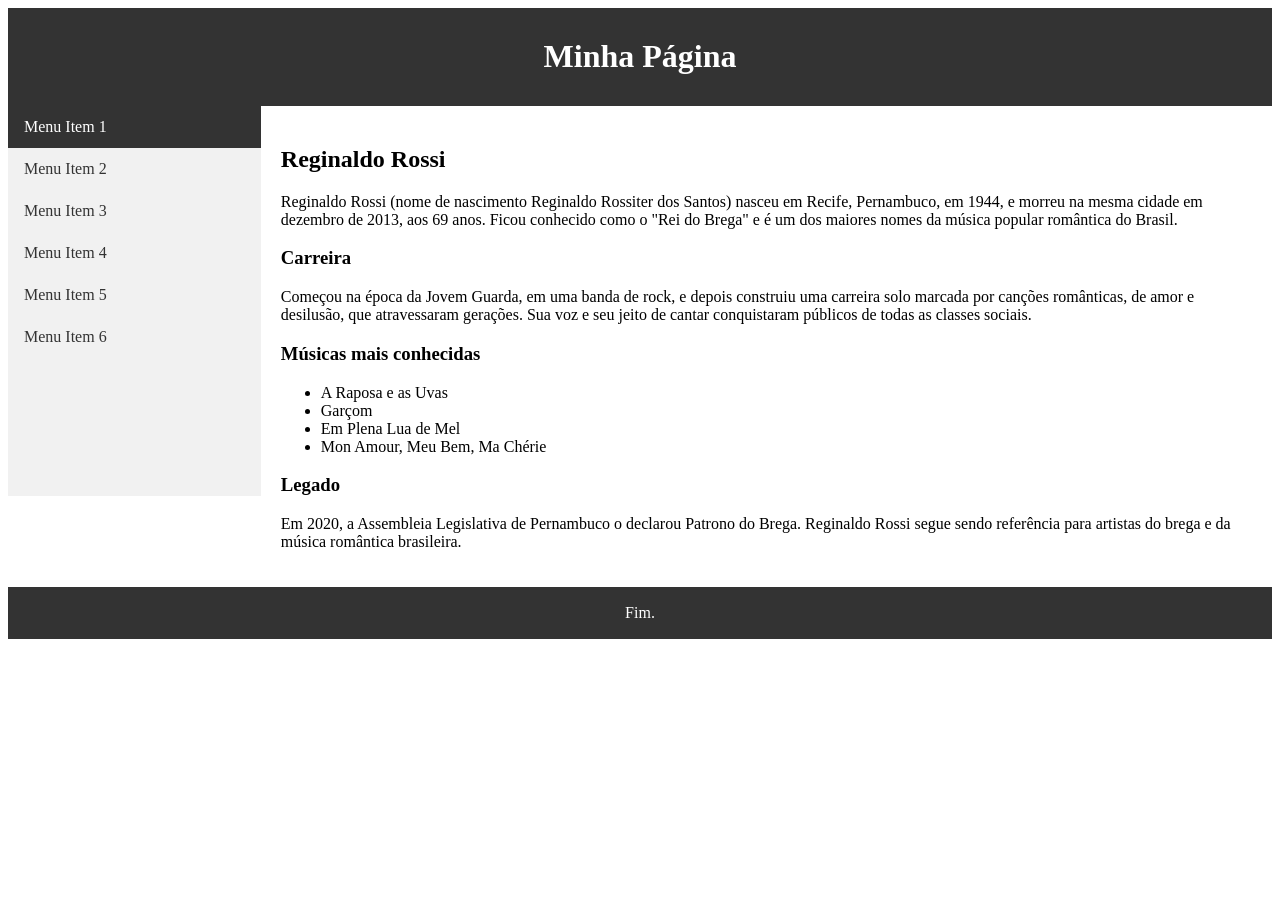
<file: index.html>
<!DOCTYPE html>
<html lang="pt-BR">
<head>
    <meta charset="UTF-8">
    <meta name="viewport" content="width=device-width, initial-scale=1.0">
    <title>Minha Página - Reginaldo Rossi</title>
    <link rel="stylesheet" href="index.css">
</head>
<body>
    <div id="header">
        <h1>Minha Página</h1>
    </div>

    <div id="menu">
        <ul>
            <li><a href="index.html" class="ativo">Menu Item 1</a></li>
            <li><a href="renato-cariani.html">Menu Item 2</a></li>
            <li><a href="t-cross.html">Menu Item 3</a></li>
            <li><a href="calvin-klein.html">Menu Item 4</a></li>
            <li><a href="unipe.html">Menu Item 5</a></li>
            <li><a href="acer.html">Menu Item 6</a></li>
        </ul>
    </div>

    <div id="main">
        <h2>Reginaldo Rossi</h2>
<p>Reginaldo Rossi (nome de nascimento Reginaldo Rossiter dos Santos) nasceu em Recife, Pernambuco, em 1944, e morreu na mesma cidade em dezembro de 2013, aos 69 anos. Ficou conhecido como o "Rei do Brega" e é um dos maiores nomes da música popular romântica do Brasil.</p>
<h3>Carreira</h3>
<p>Começou na época da Jovem Guarda, em uma banda de rock, e depois construiu uma carreira solo marcada por canções românticas, de amor e desilusão, que atravessaram gerações. Sua voz e seu jeito de cantar conquistaram públicos de todas as classes sociais.</p>
<h3>Músicas mais conhecidas</h3>
<ul>
    <li>A Raposa e as Uvas</li>
    <li>Garçom</li>
    <li>Em Plena Lua de Mel</li>
    <li>Mon Amour, Meu Bem, Ma Chérie</li>
</ul>
<h3>Legado</h3>
<p>Em 2020, a Assembleia Legislativa de Pernambuco o declarou Patrono do Brega. Reginaldo Rossi segue sendo referência para artistas do brega e da música romântica brasileira.</p>
    </div>

    <div id="footer">
        <p>Fim.</p>
    </div>
</body>
</html>
</file>
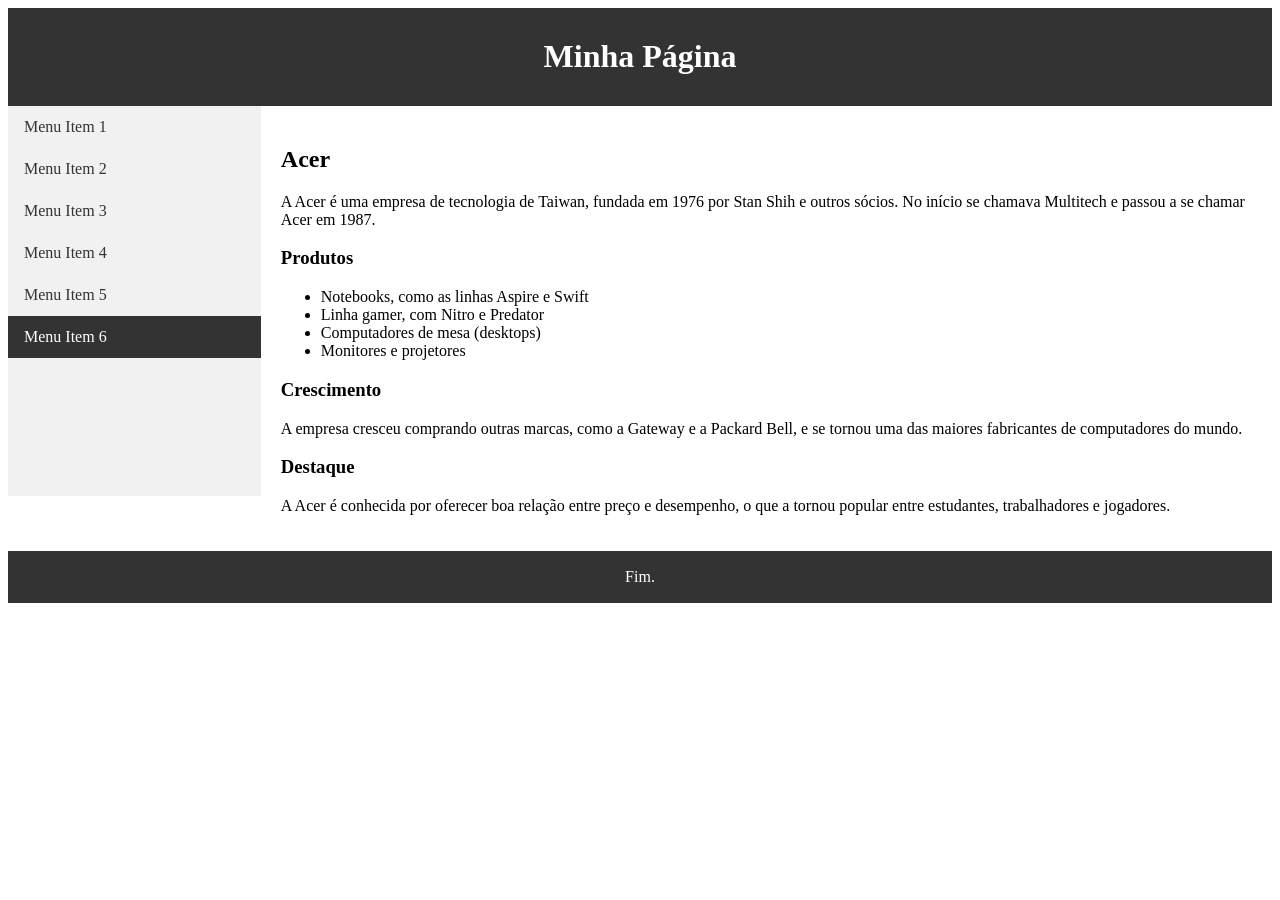
<file: acer.html>
<!DOCTYPE html>
<html lang="pt-BR">
<head>
    <meta charset="UTF-8">
    <meta name="viewport" content="width=device-width, initial-scale=1.0">
    <title>Minha Página - Acer</title>
    <link rel="stylesheet" href="acer.css">
</head>
<body>
    <div id="header">
        <h1>Minha Página</h1>
    </div>

    <div id="menu">
        <ul>
            <li><a href="index.html">Menu Item 1</a></li>
            <li><a href="renato-cariani.html">Menu Item 2</a></li>
            <li><a href="t-cross.html">Menu Item 3</a></li>
            <li><a href="calvin-klein.html">Menu Item 4</a></li>
            <li><a href="unipe.html">Menu Item 5</a></li>
            <li><a href="acer.html" class="ativo">Menu Item 6</a></li>
        </ul>
    </div>

    <div id="main">
        <h2>Acer</h2>
<p>A Acer é uma empresa de tecnologia de Taiwan, fundada em 1976 por Stan Shih e outros sócios. No início se chamava Multitech e passou a se chamar Acer em 1987.</p>
<h3>Produtos</h3>
<ul>
    <li>Notebooks, como as linhas Aspire e Swift</li>
    <li>Linha gamer, com Nitro e Predator</li>
    <li>Computadores de mesa (desktops)</li>
    <li>Monitores e projetores</li>
</ul>
<h3>Crescimento</h3>
<p>A empresa cresceu comprando outras marcas, como a Gateway e a Packard Bell, e se tornou uma das maiores fabricantes de computadores do mundo.</p>
<h3>Destaque</h3>
<p>A Acer é conhecida por oferecer boa relação entre preço e desempenho, o que a tornou popular entre estudantes, trabalhadores e jogadores.</p>
    </div>

    <div id="footer">
        <p>Fim.</p>
    </div>
</body>
</html>
</file>
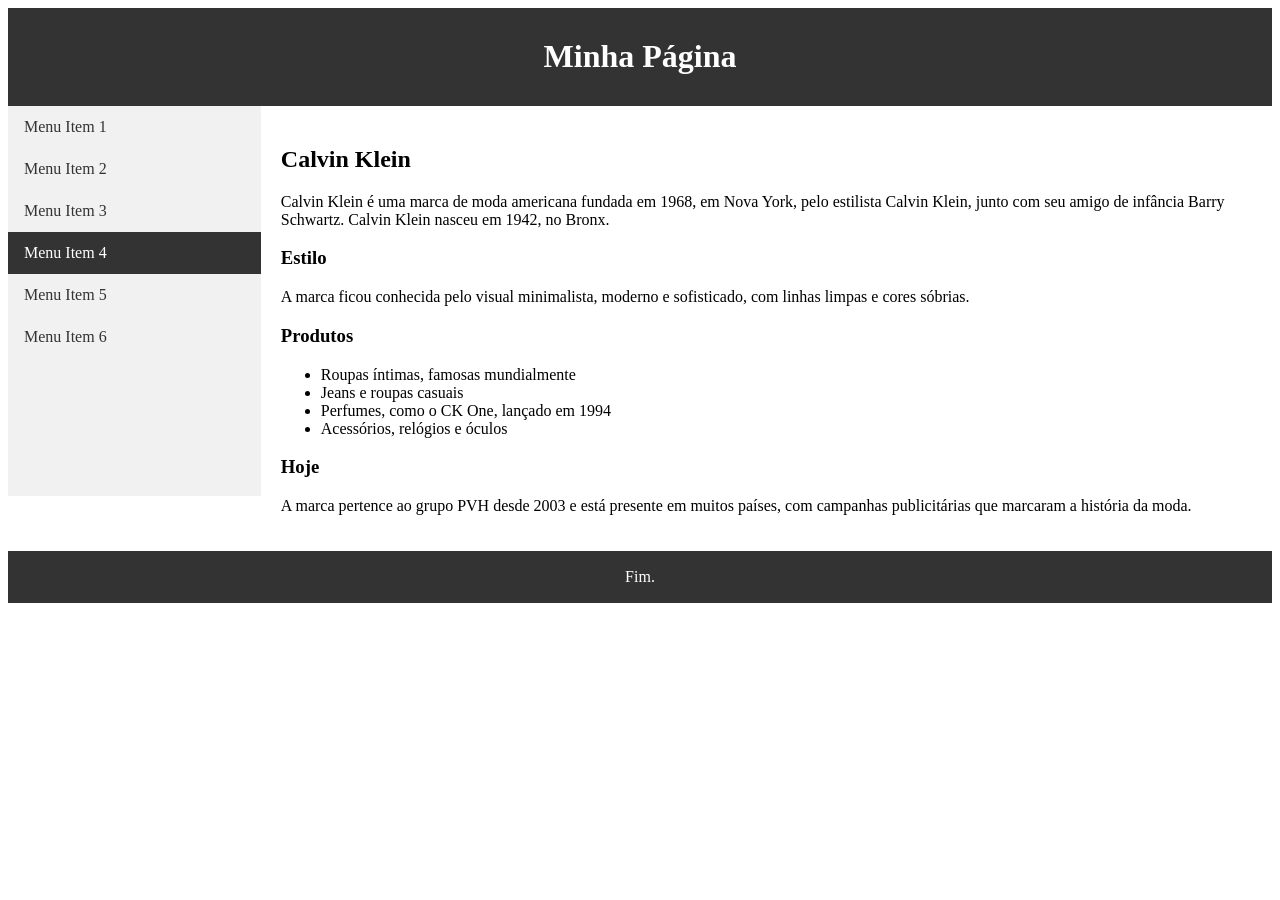
<file: calvin-klein.html>
<!DOCTYPE html>
<html lang="pt-BR">
<head>
    <meta charset="UTF-8">
    <meta name="viewport" content="width=device-width, initial-scale=1.0">
    <title>Minha Página - Calvin Klein</title>
    <link rel="stylesheet" href="calvin-klein.css">
</head>
<body>
    <div id="header">
        <h1>Minha Página</h1>
    </div>

    <div id="menu">
        <ul>
            <li><a href="index.html">Menu Item 1</a></li>
            <li><a href="renato-cariani.html">Menu Item 2</a></li>
            <li><a href="t-cross.html">Menu Item 3</a></li>
            <li><a href="calvin-klein.html" class="ativo">Menu Item 4</a></li>
            <li><a href="unipe.html">Menu Item 5</a></li>
            <li><a href="acer.html">Menu Item 6</a></li>
        </ul>
    </div>

    <div id="main">
        <h2>Calvin Klein</h2>
<p>Calvin Klein é uma marca de moda americana fundada em 1968, em Nova York, pelo estilista Calvin Klein, junto com seu amigo de infância Barry Schwartz. Calvin Klein nasceu em 1942, no Bronx.</p>
<h3>Estilo</h3>
<p>A marca ficou conhecida pelo visual minimalista, moderno e sofisticado, com linhas limpas e cores sóbrias.</p>
<h3>Produtos</h3>
<ul>
    <li>Roupas íntimas, famosas mundialmente</li>
    <li>Jeans e roupas casuais</li>
    <li>Perfumes, como o CK One, lançado em 1994</li>
    <li>Acessórios, relógios e óculos</li>
</ul>
<h3>Hoje</h3>
<p>A marca pertence ao grupo PVH desde 2003 e está presente em muitos países, com campanhas publicitárias que marcaram a história da moda.</p>
    </div>

    <div id="footer">
        <p>Fim.</p>
    </div>
</body>
</html>
</file>
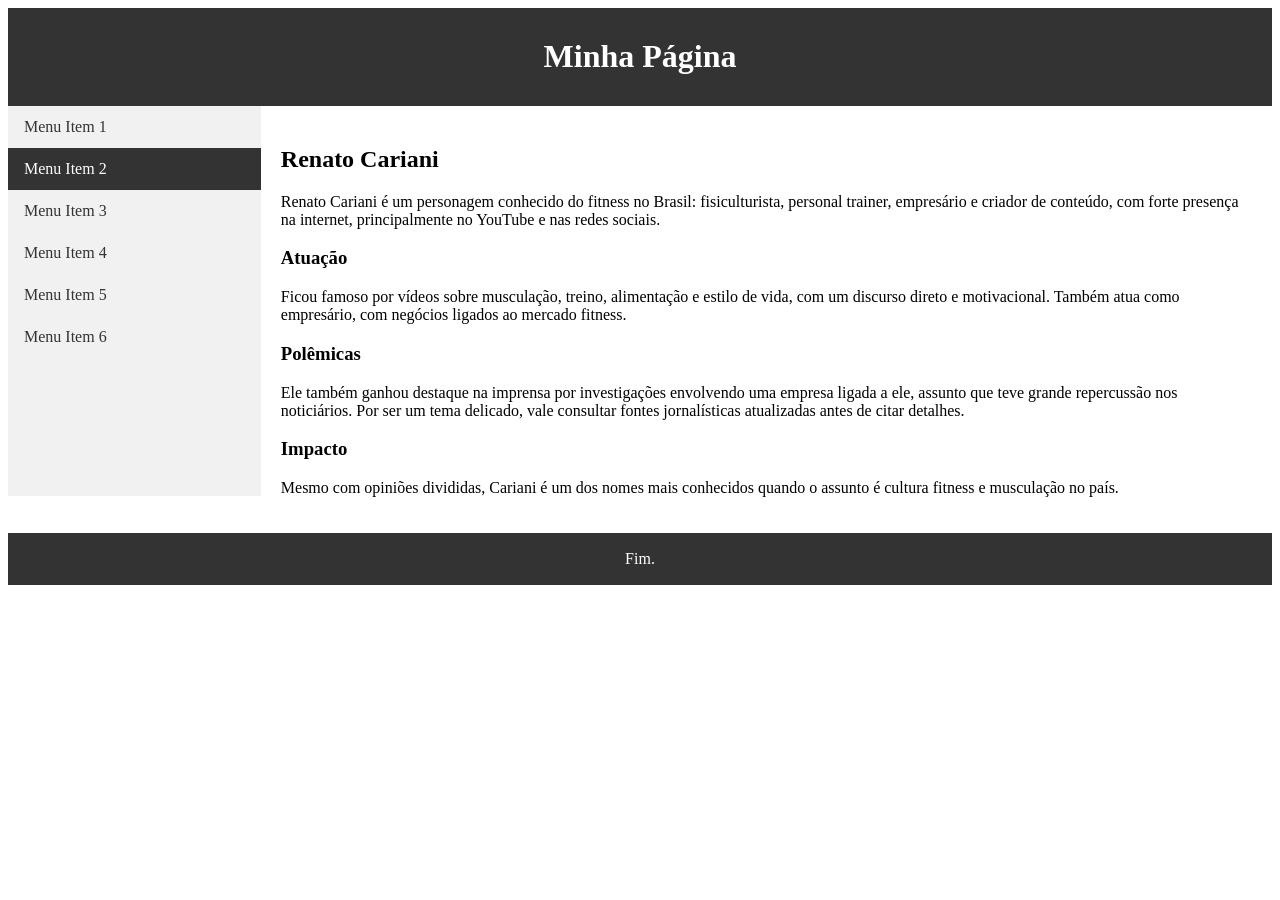
<file: renato-cariani.html>
<!DOCTYPE html>
<html lang="pt-BR">
<head>
    <meta charset="UTF-8">
    <meta name="viewport" content="width=device-width, initial-scale=1.0">
    <title>Minha Página - Renato Cariani</title>
    <link rel="stylesheet" href="renato-cariani.css">
</head>
<body>
    <div id="header">
        <h1>Minha Página</h1>
    </div>

    <div id="menu">
        <ul>
            <li><a href="index.html">Menu Item 1</a></li>
            <li><a href="renato-cariani.html" class="ativo">Menu Item 2</a></li>
            <li><a href="t-cross.html">Menu Item 3</a></li>
            <li><a href="calvin-klein.html">Menu Item 4</a></li>
            <li><a href="unipe.html">Menu Item 5</a></li>
            <li><a href="acer.html">Menu Item 6</a></li>
        </ul>
    </div>

    <div id="main">
        <h2>Renato Cariani</h2>
<p>Renato Cariani é um personagem conhecido do fitness no Brasil: fisiculturista, personal trainer, empresário e criador de conteúdo, com forte presença na internet, principalmente no YouTube e nas redes sociais.</p>
<h3>Atuação</h3>
<p>Ficou famoso por vídeos sobre musculação, treino, alimentação e estilo de vida, com um discurso direto e motivacional. Também atua como empresário, com negócios ligados ao mercado fitness.</p>
<h3>Polêmicas</h3>
<p>Ele também ganhou destaque na imprensa por investigações envolvendo uma empresa ligada a ele, assunto que teve grande repercussão nos noticiários. Por ser um tema delicado, vale consultar fontes jornalísticas atualizadas antes de citar detalhes.</p>
<h3>Impacto</h3>
<p>Mesmo com opiniões divididas, Cariani é um dos nomes mais conhecidos quando o assunto é cultura fitness e musculação no país.</p>
    </div>

    <div id="footer">
        <p>Fim.</p>
    </div>
</body>
</html>
</file>
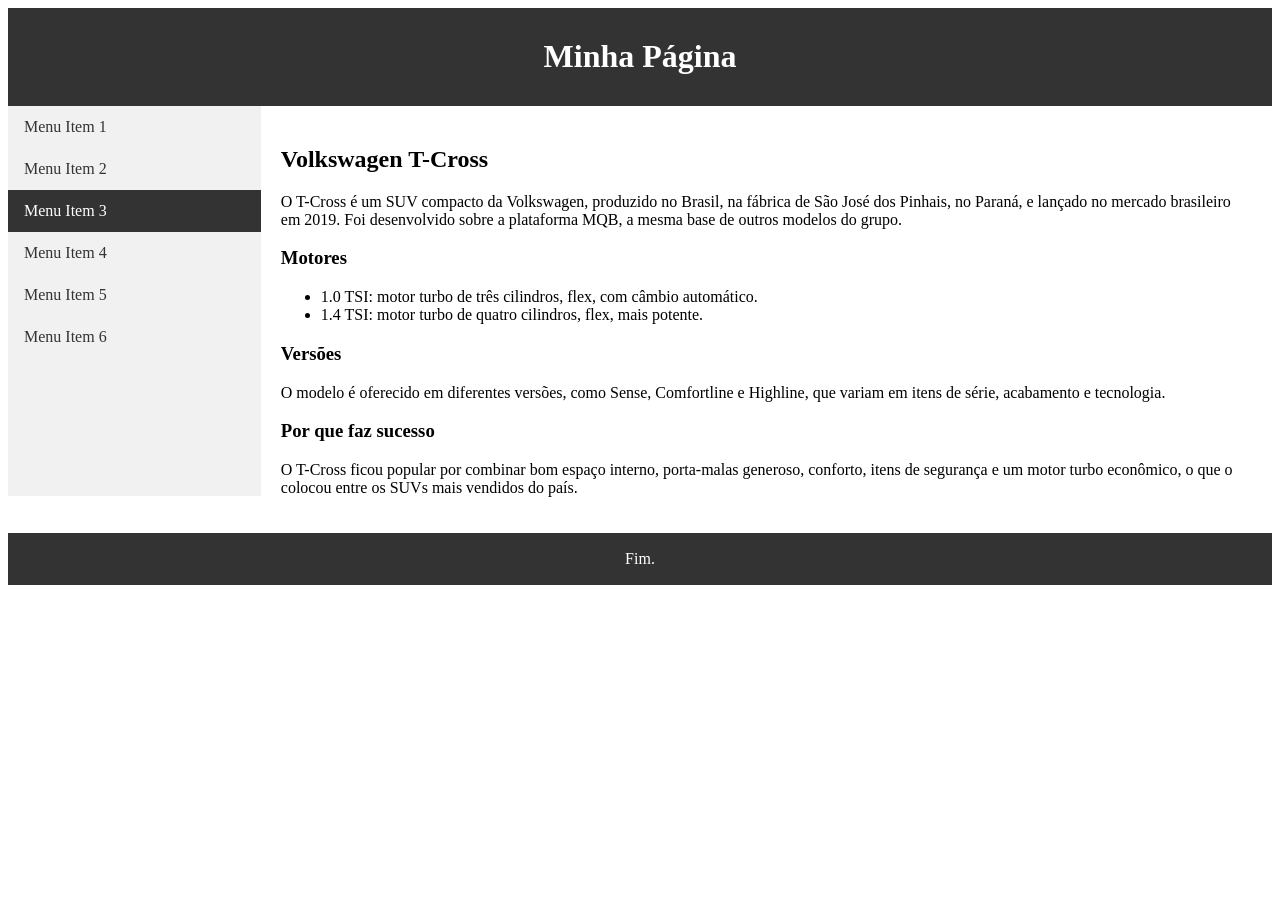
<file: t-cross.html>
<!DOCTYPE html>
<html lang="pt-BR">
<head>
    <meta charset="UTF-8">
    <meta name="viewport" content="width=device-width, initial-scale=1.0">
    <title>Minha Página - Volkswagen T-Cross</title>
    <link rel="stylesheet" href="t-cross.css">
</head>
<body>
    <div id="header">
        <h1>Minha Página</h1>
    </div>

    <div id="menu">
        <ul>
            <li><a href="index.html">Menu Item 1</a></li>
            <li><a href="renato-cariani.html">Menu Item 2</a></li>
            <li><a href="t-cross.html" class="ativo">Menu Item 3</a></li>
            <li><a href="calvin-klein.html">Menu Item 4</a></li>
            <li><a href="unipe.html">Menu Item 5</a></li>
            <li><a href="acer.html">Menu Item 6</a></li>
        </ul>
    </div>

    <div id="main">
        <h2>Volkswagen T-Cross</h2>
<p>O T-Cross é um SUV compacto da Volkswagen, produzido no Brasil, na fábrica de São José dos Pinhais, no Paraná, e lançado no mercado brasileiro em 2019. Foi desenvolvido sobre a plataforma MQB, a mesma base de outros modelos do grupo.</p>
<h3>Motores</h3>
<ul>
    <li>1.0 TSI: motor turbo de três cilindros, flex, com câmbio automático.</li>
    <li>1.4 TSI: motor turbo de quatro cilindros, flex, mais potente.</li>
</ul>
<h3>Versões</h3>
<p>O modelo é oferecido em diferentes versões, como Sense, Comfortline e Highline, que variam em itens de série, acabamento e tecnologia.</p>
<h3>Por que faz sucesso</h3>
<p>O T-Cross ficou popular por combinar bom espaço interno, porta-malas generoso, conforto, itens de segurança e um motor turbo econômico, o que o colocou entre os SUVs mais vendidos do país.</p>
    </div>

    <div id="footer">
        <p>Fim.</p>
    </div>
</body>
</html>
</file>
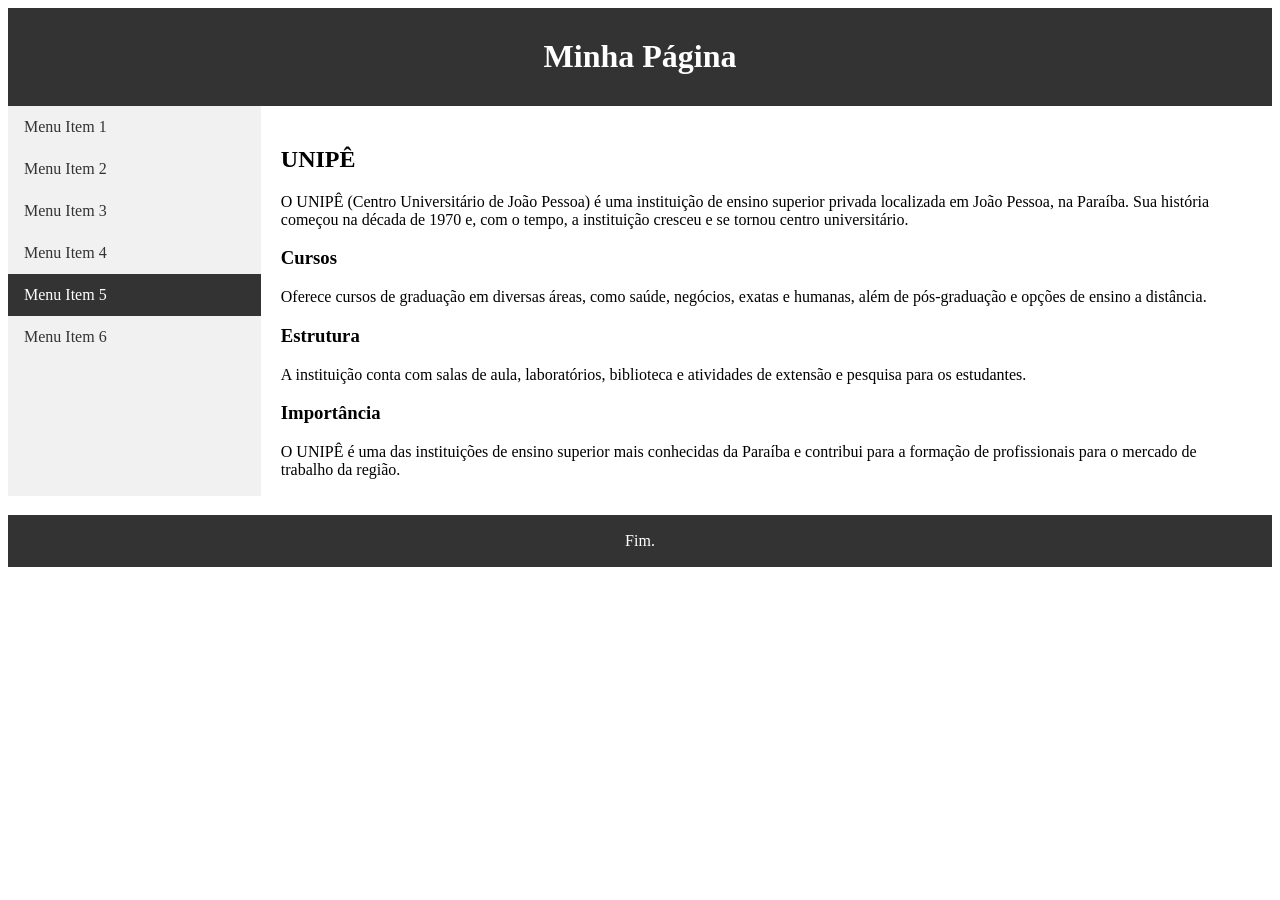
<file: unipe.html>
<!DOCTYPE html>
<html lang="pt-BR">
<head>
    <meta charset="UTF-8">
    <meta name="viewport" content="width=device-width, initial-scale=1.0">
    <title>Minha Página - UNIPÊ</title>
    <link rel="stylesheet" href="unipe.css">
</head>
<body>
    <div id="header">
        <h1>Minha Página</h1>
    </div>

    <div id="menu">
        <ul>
            <li><a href="index.html">Menu Item 1</a></li>
            <li><a href="renato-cariani.html">Menu Item 2</a></li>
            <li><a href="t-cross.html">Menu Item 3</a></li>
            <li><a href="calvin-klein.html">Menu Item 4</a></li>
            <li><a href="unipe.html" class="ativo">Menu Item 5</a></li>
            <li><a href="acer.html">Menu Item 6</a></li>
        </ul>
    </div>

    <div id="main">
        <h2>UNIPÊ</h2>
<p>O UNIPÊ (Centro Universitário de João Pessoa) é uma instituição de ensino superior privada localizada em João Pessoa, na Paraíba. Sua história começou na década de 1970 e, com o tempo, a instituição cresceu e se tornou centro universitário.</p>
<h3>Cursos</h3>
<p>Oferece cursos de graduação em diversas áreas, como saúde, negócios, exatas e humanas, além de pós-graduação e opções de ensino a distância.</p>
<h3>Estrutura</h3>
<p>A instituição conta com salas de aula, laboratórios, biblioteca e atividades de extensão e pesquisa para os estudantes.</p>
<h3>Importância</h3>
<p>O UNIPÊ é uma das instituições de ensino superior mais conhecidas da Paraíba e contribui para a formação de profissionais para o mercado de trabalho da região.</p>
    </div>

    <div id="footer">
        <p>Fim.</p>
    </div>
</body>
</html>
</file>
<file: index.css>
#header {
    background-color: #333;
    color: white;
    padding: 9px;
    text-align: center;
}

#menu {
    float: left;
    width: 20%;
    height: 390px;
    background-color: #f1f1f1;
}

#menu ul {
    list-style: none;
    margin: 0;
    padding: 0;
}

#menu li a {
    display: block;
    padding: 12px 16px;
    color: #333;
    text-decoration: none;
}

#menu li a:hover {
    background-color: #ddd;
}

#menu li a.ativo {
    background-color: #333;
    color: white;
}

#main {
    margin-left: 20%;
    min-height: 350px;
    padding: 20px;
}

#main table {
    border-collapse: collapse;
    width: 100%;
}

#main th, #main td {
    border: 1px solid #ccc;
    padding: 8px;
    text-align: left;
}

#main th {
    background-color: #333;
    color: white;
}

#main img {
    width: 150px;
    margin: 5px;
}

#main form label {
    display: block;
    margin-top: 10px;
}

#footer {
    background-color: #333;
    color: white;
    padding: 1px;
    text-align: center;
    clear: both;
}
</file>
<file: acer.css>
#header {
    background-color: #333;
    color: white;
    padding: 9px;
    text-align: center;
}

#menu {
    float: left;
    width: 20%;
    height: 390px;
    background-color: #f1f1f1;
}

#menu ul {
    list-style: none;
    margin: 0;
    padding: 0;
}

#menu li a {
    display: block;
    padding: 12px 16px;
    color: #333;
    text-decoration: none;
}

#menu li a:hover {
    background-color: #ddd;
}

#menu li a.ativo {
    background-color: #333;
    color: white;
}

#main {
    margin-left: 20%;
    min-height: 350px;
    padding: 20px;
}

#main table {
    border-collapse: collapse;
    width: 100%;
}

#main th, #main td {
    border: 1px solid #ccc;
    padding: 8px;
    text-align: left;
}

#main th {
    background-color: #333;
    color: white;
}

#main img {
    width: 150px;
    margin: 5px;
}

#main form label {
    display: block;
    margin-top: 10px;
}

#footer {
    background-color: #333;
    color: white;
    padding: 1px;
    text-align: center;
    clear: both;
}
</file>
<file: calvin-klein.css>
#header {
    background-color: #333;
    color: white;
    padding: 9px;
    text-align: center;
}

#menu {
    float: left;
    width: 20%;
    height: 390px;
    background-color: #f1f1f1;
}

#menu ul {
    list-style: none;
    margin: 0;
    padding: 0;
}

#menu li a {
    display: block;
    padding: 12px 16px;
    color: #333;
    text-decoration: none;
}

#menu li a:hover {
    background-color: #ddd;
}

#menu li a.ativo {
    background-color: #333;
    color: white;
}

#main {
    margin-left: 20%;
    min-height: 350px;
    padding: 20px;
}

#main table {
    border-collapse: collapse;
    width: 100%;
}

#main th, #main td {
    border: 1px solid #ccc;
    padding: 8px;
    text-align: left;
}

#main th {
    background-color: #333;
    color: white;
}

#main img {
    width: 150px;
    margin: 5px;
}

#main form label {
    display: block;
    margin-top: 10px;
}

#footer {
    background-color: #333;
    color: white;
    padding: 1px;
    text-align: center;
    clear: both;
}
</file>
<file: renato-cariani.css>
#header {
    background-color: #333;
    color: white;
    padding: 9px;
    text-align: center;
}

#menu {
    float: left;
    width: 20%;
    height: 390px;
    background-color: #f1f1f1;
}

#menu ul {
    list-style: none;
    margin: 0;
    padding: 0;
}

#menu li a {
    display: block;
    padding: 12px 16px;
    color: #333;
    text-decoration: none;
}

#menu li a:hover {
    background-color: #ddd;
}

#menu li a.ativo {
    background-color: #333;
    color: white;
}

#main {
    margin-left: 20%;
    min-height: 350px;
    padding: 20px;
}

#main table {
    border-collapse: collapse;
    width: 100%;
}

#main th, #main td {
    border: 1px solid #ccc;
    padding: 8px;
    text-align: left;
}

#main th {
    background-color: #333;
    color: white;
}

#main img {
    width: 150px;
    margin: 5px;
}

#main form label {
    display: block;
    margin-top: 10px;
}

#footer {
    background-color: #333;
    color: white;
    padding: 1px;
    text-align: center;
    clear: both;
}
</file>
<file: t-cross.css>
#header {
    background-color: #333;
    color: white;
    padding: 9px;
    text-align: center;
}

#menu {
    float: left;
    width: 20%;
    height: 390px;
    background-color: #f1f1f1;
}

#menu ul {
    list-style: none;
    margin: 0;
    padding: 0;
}

#menu li a {
    display: block;
    padding: 12px 16px;
    color: #333;
    text-decoration: none;
}

#menu li a:hover {
    background-color: #ddd;
}

#menu li a.ativo {
    background-color: #333;
    color: white;
}

#main {
    margin-left: 20%;
    min-height: 350px;
    padding: 20px;
}

#main table {
    border-collapse: collapse;
    width: 100%;
}

#main th, #main td {
    border: 1px solid #ccc;
    padding: 8px;
    text-align: left;
}

#main th {
    background-color: #333;
    color: white;
}

#main img {
    width: 150px;
    margin: 5px;
}

#main form label {
    display: block;
    margin-top: 10px;
}

#footer {
    background-color: #333;
    color: white;
    padding: 1px;
    text-align: center;
    clear: both;
}
</file>
<file: unipe.css>
#header {
    background-color: #333;
    color: white;
    padding: 9px;
    text-align: center;
}

#menu {
    float: left;
    width: 20%;
    height: 390px;
    background-color: #f1f1f1;
}

#menu ul {
    list-style: none;
    margin: 0;
    padding: 0;
}

#menu li a {
    display: block;
    padding: 12px 16px;
    color: #333;
    text-decoration: none;
}

#menu li a:hover {
    background-color: #ddd;
}

#menu li a.ativo {
    background-color: #333;
    color: white;
}

#main {
    margin-left: 20%;
    min-height: 350px;
    padding: 20px;
}

#main table {
    border-collapse: collapse;
    width: 100%;
}

#main th, #main td {
    border: 1px solid #ccc;
    padding: 8px;
    text-align: left;
}

#main th {
    background-color: #333;
    color: white;
}

#main img {
    width: 150px;
    margin: 5px;
}

#main form label {
    display: block;
    margin-top: 10px;
}

#footer {
    background-color: #333;
    color: white;
    padding: 1px;
    text-align: center;
    clear: both;
}
</file>
